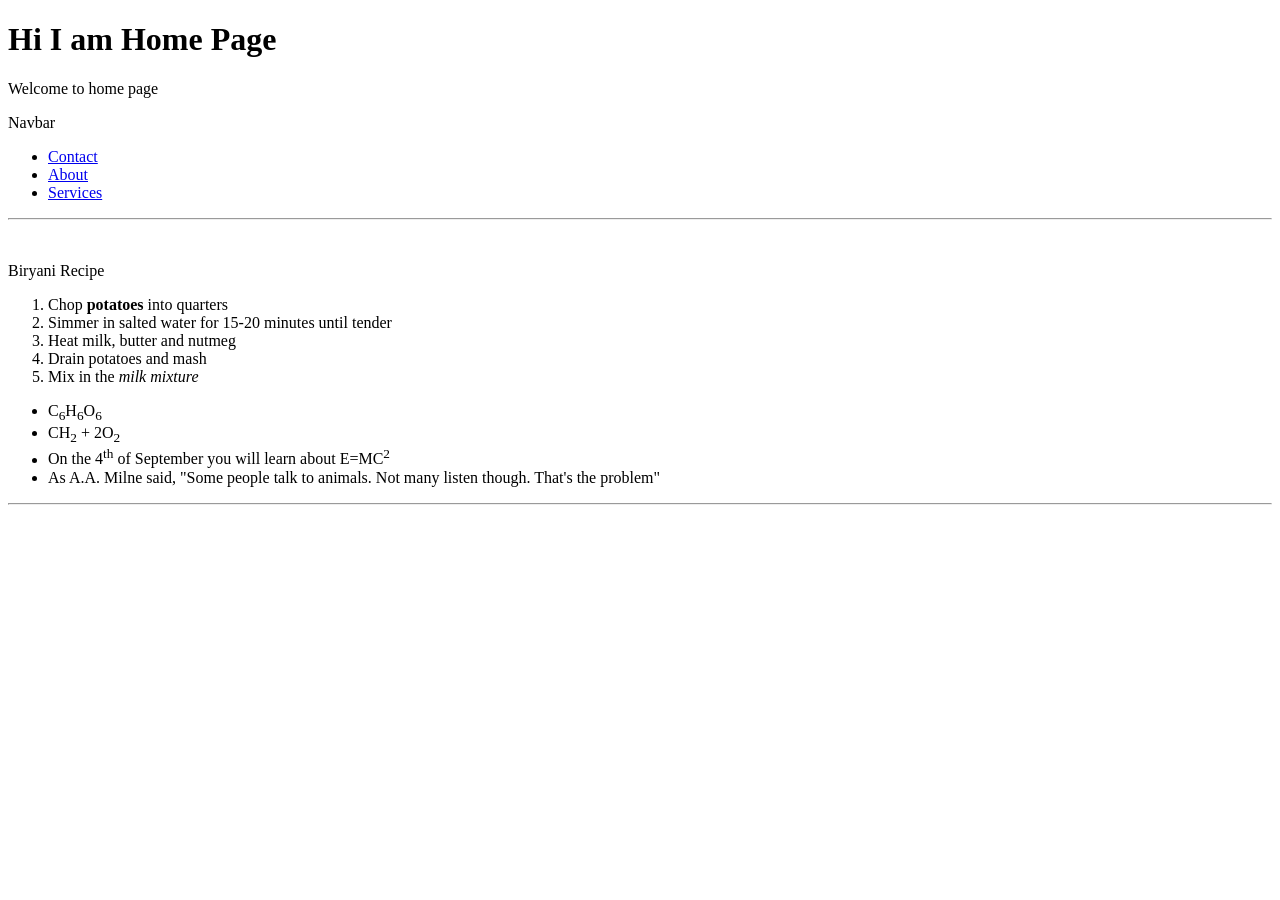
<file: index.html>
<!doctype html>
<html lang="en">
  <head>
    <meta charset="UTF-8" />
    <meta name="viewport" content="width=device-width, initial-scale=1.0" />
    <title>Home Page</title>
  </head>
  <body>
    <h1>Hi I am Home Page</h1>
    <p>Welcome to home page</p>
    <p>Navbar</p>
    <ul>
      <li><a href="./Contact.html">Contact</a></li>
      <li><a href="./About.html">About</a></li>
      <li><a href="./Service..html">Services</a></li>
    </ul>
    <hr />
    <br />
    <p>Biryani Recipe</p>
    <ol>
      <li>Chop <b>potatoes</b> into quarters</li>
      <li>Simmer in salted water for 15-20 minutes until tender</li>
      <li>Heat milk, butter and nutmeg</li>
      <li>Drain potatoes and mash</li>
      <li>Mix in the <i>milk mixture</i></li>
    </ol>
    <ul>
      <li>C<sub>6</sub>H<sub>6</sub>O<sub>6</sub></li>
      <li>CH<sub>2</sub> + 2O<sub>2</sub></li>
      <li>On the 4<sup>th</sup> of September you will learn about E=MC<sup>2</sup></li>
      <li>
        As A.A. Milne said, "Some people talk to animals. Not many listen though. That's the problem"
      </li>
    </ul>
    <hr />
  </body>
</html>
</file>
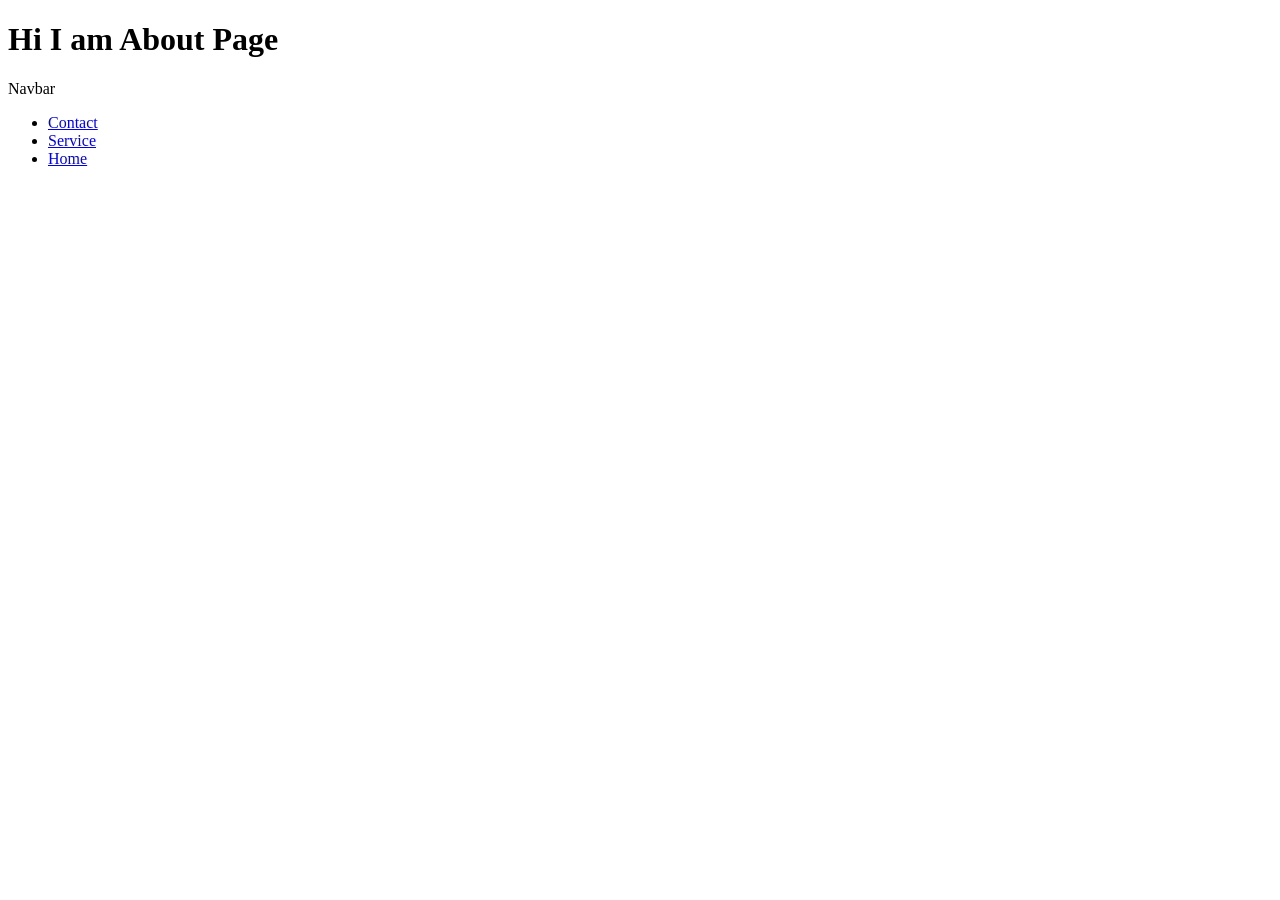
<file: About.html>
<!DOCTYPE html>
<html lang="en">
<head>
    <meta charset="UTF-8">
    <meta name="viewport" content="width=device-width, initial-scale=1.0">
    <title>About Page</title>
</head>
<body>
    <h1>Hi I am About Page</h1>
    <p>Navbar</p>
    <ul>
        <li><a href="./Contact.html">Contact</a></li>
        <li><a href="./Service..html">Service</a></li>
        <li><a href="./index.html">Home</a></li>
    </ul>
</body>
</html>
</file>
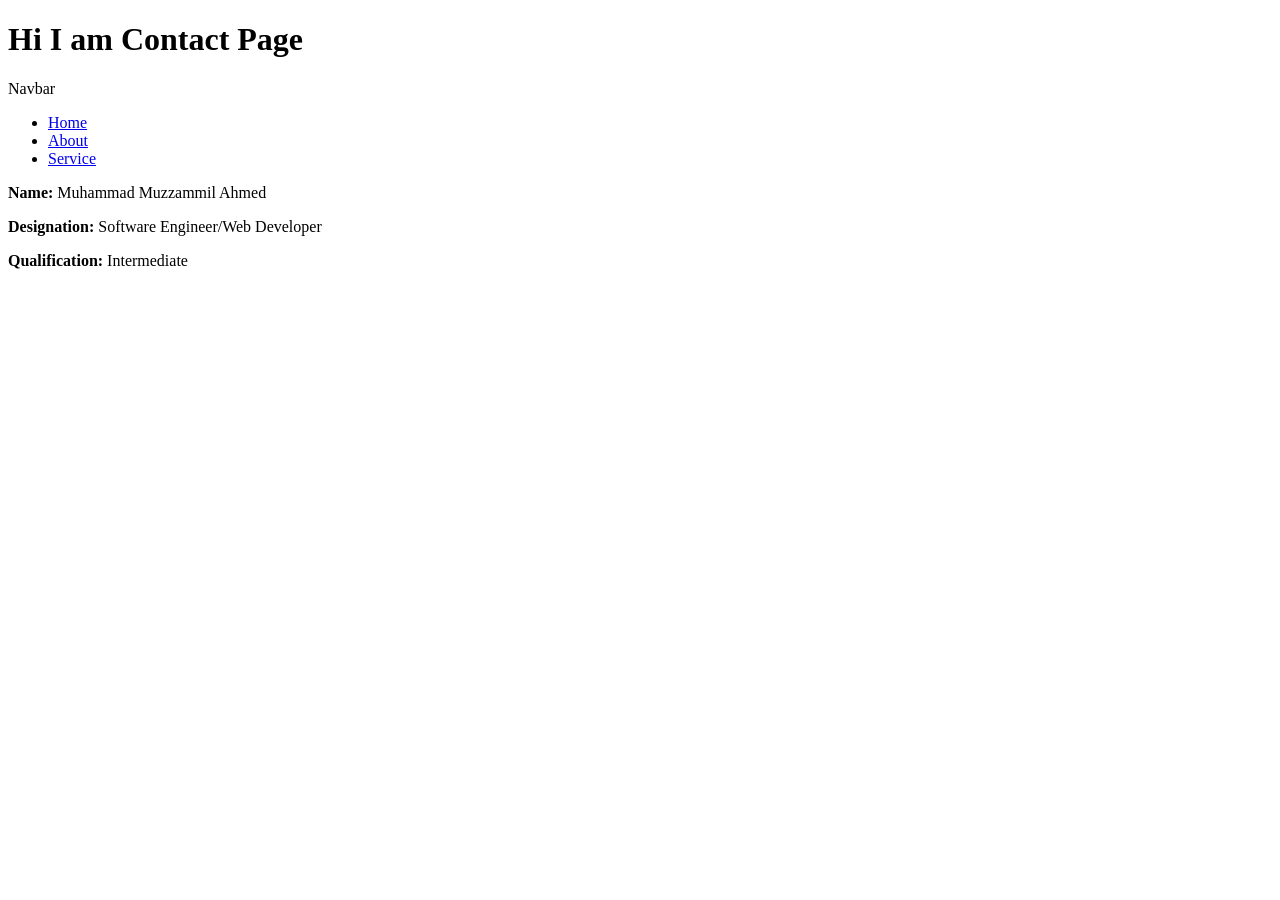
<file: Contact.html>
<!DOCTYPE html>
<html lang="en">
<head>
    <meta charset="UTF-8">
    <meta name="viewport" content="width=device-width, initial-scale=1.0">
    <title>Contact Page</title>
</head>
<body>
    <h1>Hi I am Contact Page</h1>
    <p>Navbar</p>
    <ul>
        <li><a href="./index.html">Home</a></li>
        <li><a href="./About.html">About</a></li>
        <li><a href="./Service..html">Service</a></li>
    </ul>
    <p><b>Name:</b> Muhammad Muzzammil Ahmed</p>
    <p><b>Designation:</b> Software Engineer/Web Developer</p>
    <p><b>Qualification:</b> Intermediate</p>
</body>
</html>
</file>
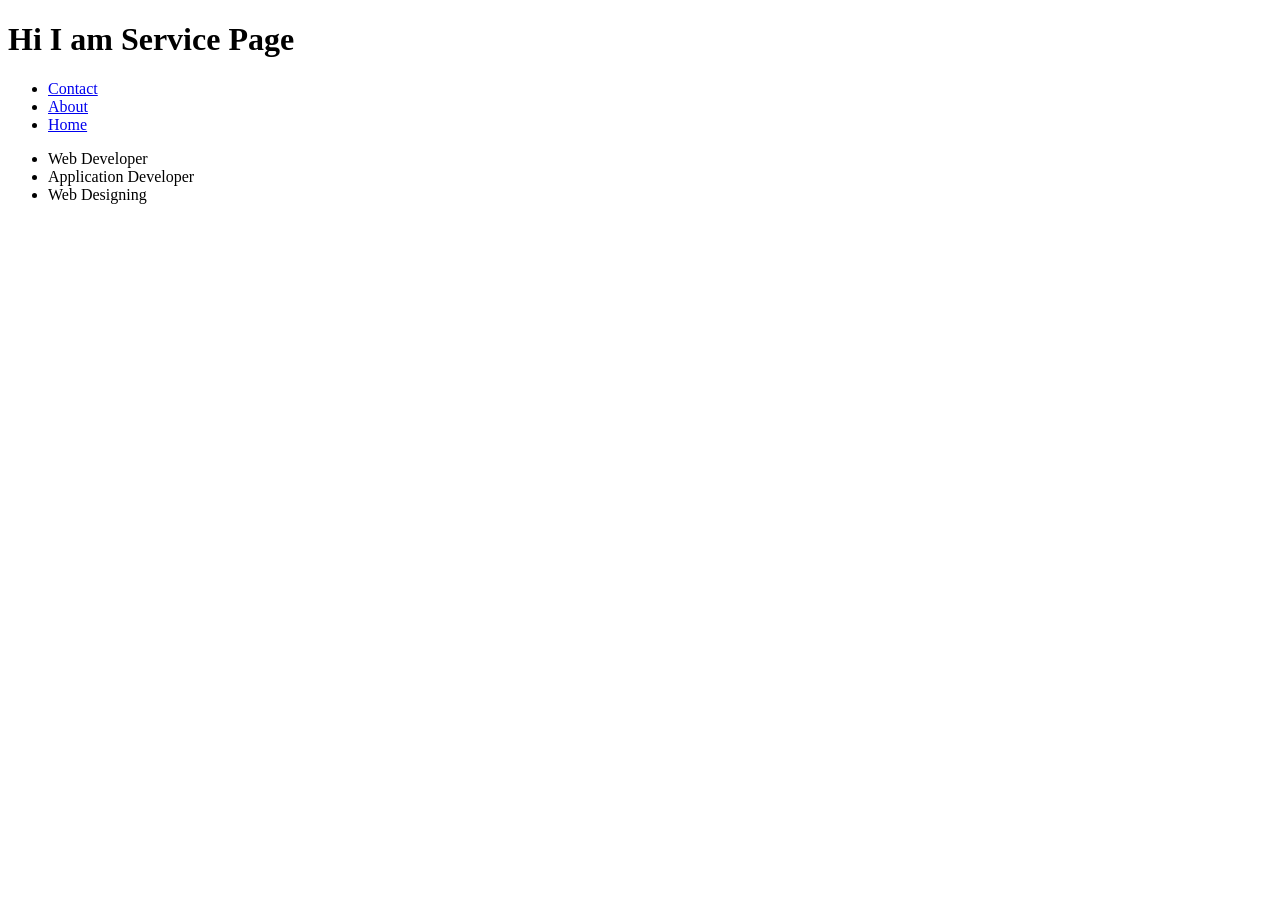
<file: Service..html>
<!doctype html>
<html lang="en">
  <head>
    <meta charset="UTF-8" />
    <meta name="viewport" content="width=device-width, initial-scale=1.0" />
    <title>Service Page</title>
  </head>
  <body>
    <h1>Hi I am Service Page</h1>
    <ul>
      <li><a href="./Contact.html">Contact</a></li>
      <li><a href="./About.html">About</a></li>
      <li><a href="./index.html">Home</a></li>
    </ul>
    <ul>
      <li>Web Developer</li>
      <li>Application Developer</li>
      <li>Web Designing</li>
    </ul>
  </body>
</html>
</file>
